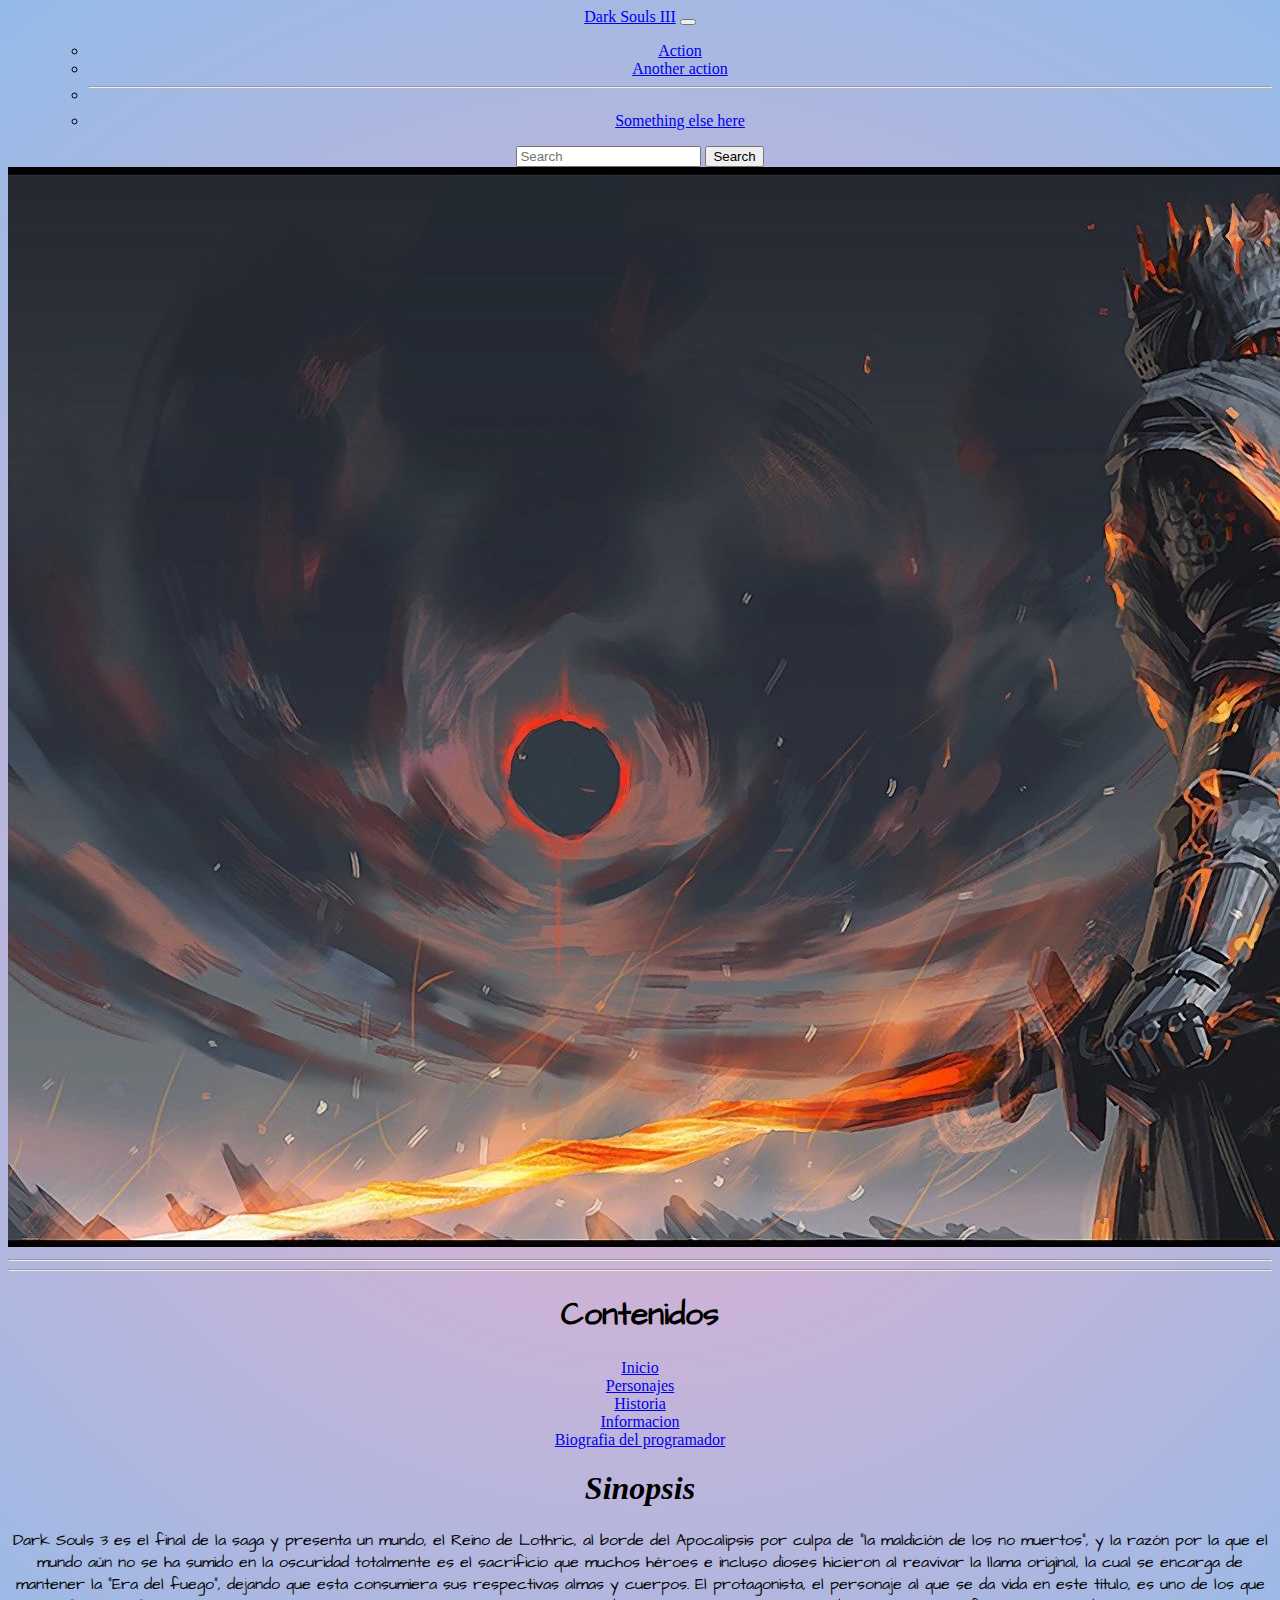
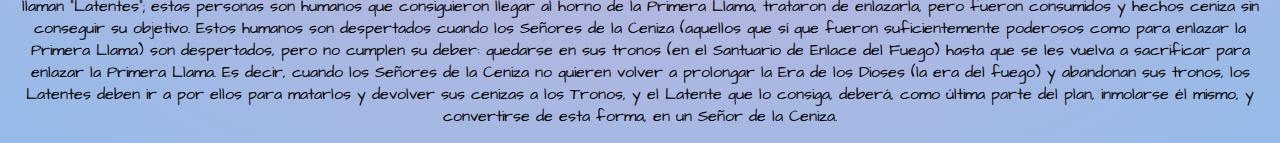
<file: index.html>
<!DOCTYPE html>
<html lang="en">
<head>
    <meta charset="UTF-8">
    <meta http-equiv="X-UA-Compatible" content="IE=edge">
    <meta name="viewport" content="width=device-width, initial-scale=1.0">
    <title>Dark Souls III</title>


    <link rel="stylesheet" href="estilos.css">

    <link href="https://cdn.jsdelivr.net/npm/bootstrap@5.1.3/dist/css/bootstrap.min.css" rel="stylesheet" integrity="sha384-1BmE4kWBq78iYhFldvKuhfTAU6auU8tT94WrHftjDbrCEXSU1oBoqyl2QvZ6jIW3" crossorigin="anonymous">

    <script src="https://cdn.jsdelivr.net/npm/bootstrap@5.1.3/dist/js/bootstrap.bundle.min.js" integrity="sha384-ka7Sk0Gln4gmtz2MlQnikT1wXgYsOg+OMhuP+IlRH9sENBO0LRn5q+8nbTov4+1p" crossorigin="anonymous"></script>

    <link rel="preconnect" href="https://fonts.googleapis.com">
    <link rel="preconnect" href="https://fonts.gstatic.com" crossorigin>
    <link href="https://fonts.googleapis.com/css2?family=Akaya+Telivigala&family=Architects+Daughter&display=swap" rel="stylesheet">
</head>
<body class="fondo texto">
    <header>
        <nav class="navbar navbar-expand-lg navbar-dark bg-dark">
            <div class="container-fluid">
              <a class="navbar-brand" href="https://www.eliteguias.com/guias/d/dksl3/dark-souls-iii.php"target = blank>Dark Souls III</a>
              <button class="navbar-toggler" type="button" data-bs-toggle="collapse" data-bs-target="#navbarSupportedContent" aria-controls="navbarSupportedContent" aria-expanded="false" aria-label="Toggle navigation">
                <span class="navbar-toggler-icon"></span>
              </button>
              <div class="collapse navbar-collapse" id="navbarSupportedContent">
                <ul class="navbar-nav me-auto mb-2 mb-lg-0">
                    <ul class="dropdown-menu" aria-labelledby="navbarDropdown">
                      <li><a class="dropdown-item" href="#">Action</a></li>
                      <li><a class="dropdown-item" href="#">Another action</a></li>
                      <li><hr class="dropdown-divider"></li>
                      <li><a class="dropdown-item" href="#">Something else here</a></li>
                    </ul>
                  </li>
                </ul>
                <form class="d-flex">
                  <input class="form-control me-2" type="search" placeholder="Search" aria-label="Search">
                  <button class="btn btn-outline-success" type="submit">Search</button>
                </form>
              </div>
            </div>
          </nav>
    </header>

    <main>
      <img src="img/Imagen1.png" alt="Señor de la ceniza" class="w-100 img-fluid">
      
      <hr class="mt-4">
      <hr class="mt-2">


      <h1 class="fuente">
        Contenidos
      </h1>
      <li><a href="index.html">Inicio</a></li>
      <li><a href="personajes.html">Personajes</a></li>
      <li><a href="historia.html">Historia</a></li>
      <li><a href="dondever.html">Informacion</a></li>
      <li><a href="informacion.html">Biografia del programador</a></li>

      <div class="container">
        <div class="row">

          <div class="mt-3">

            <h1 class="titulo">
              Sinopsis
            </h1>

            <p class="fuente">
              Dark Souls 3 es el final de la saga y presenta un mundo, el Reino de Lothric, al borde del Apocalipsis por culpa de "la maldición de los no muertos", y la razón por la que el mundo aún no se ha sumido en la oscuridad totalmente es el sacrificio que muchos héroes e incluso dioses hicieron al reavivar la llama original, la cual se encarga de mantener la "Era del fuego", dejando que esta consumiera sus respectivas almas y cuerpos.
              El protagonista, el personaje al que se da vida en este título, es uno de los que llaman "Latentes"; estas personas son humanos que consiguieron llegar al horno de la Primera Llama, trataron de enlazarla, pero fueron consumidos y hechos ceniza sin conseguir su objetivo. Estos humanos son despertados cuando los Señores de la Ceniza (aquellos que sí que fueron suficientemente poderosos como para enlazar la Primera Llama) son despertados, pero no cumplen su deber: quedarse en sus tronos (en el Santuario de Enlace del Fuego) hasta que se les vuelva a sacrificar para enlazar la Primera Llama. Es decir, cuando los Señores de la Ceniza no quieren volver a prolongar la Era de los Dioses (la era del fuego) y abandonan sus tronos, los Latentes deben ir a por ellos para matarlos y devolver sus cenizas a los Tronos, y el Latente que lo consiga, deberá, como última parte del plan, inmolarse él mismo, y convertirse de esta forma, en un Señor de la Ceniza.
              </p>
          </div>
      </div>
    </div>

    </main>

    <footer>


    </footer>
</body>
</html>
</file>
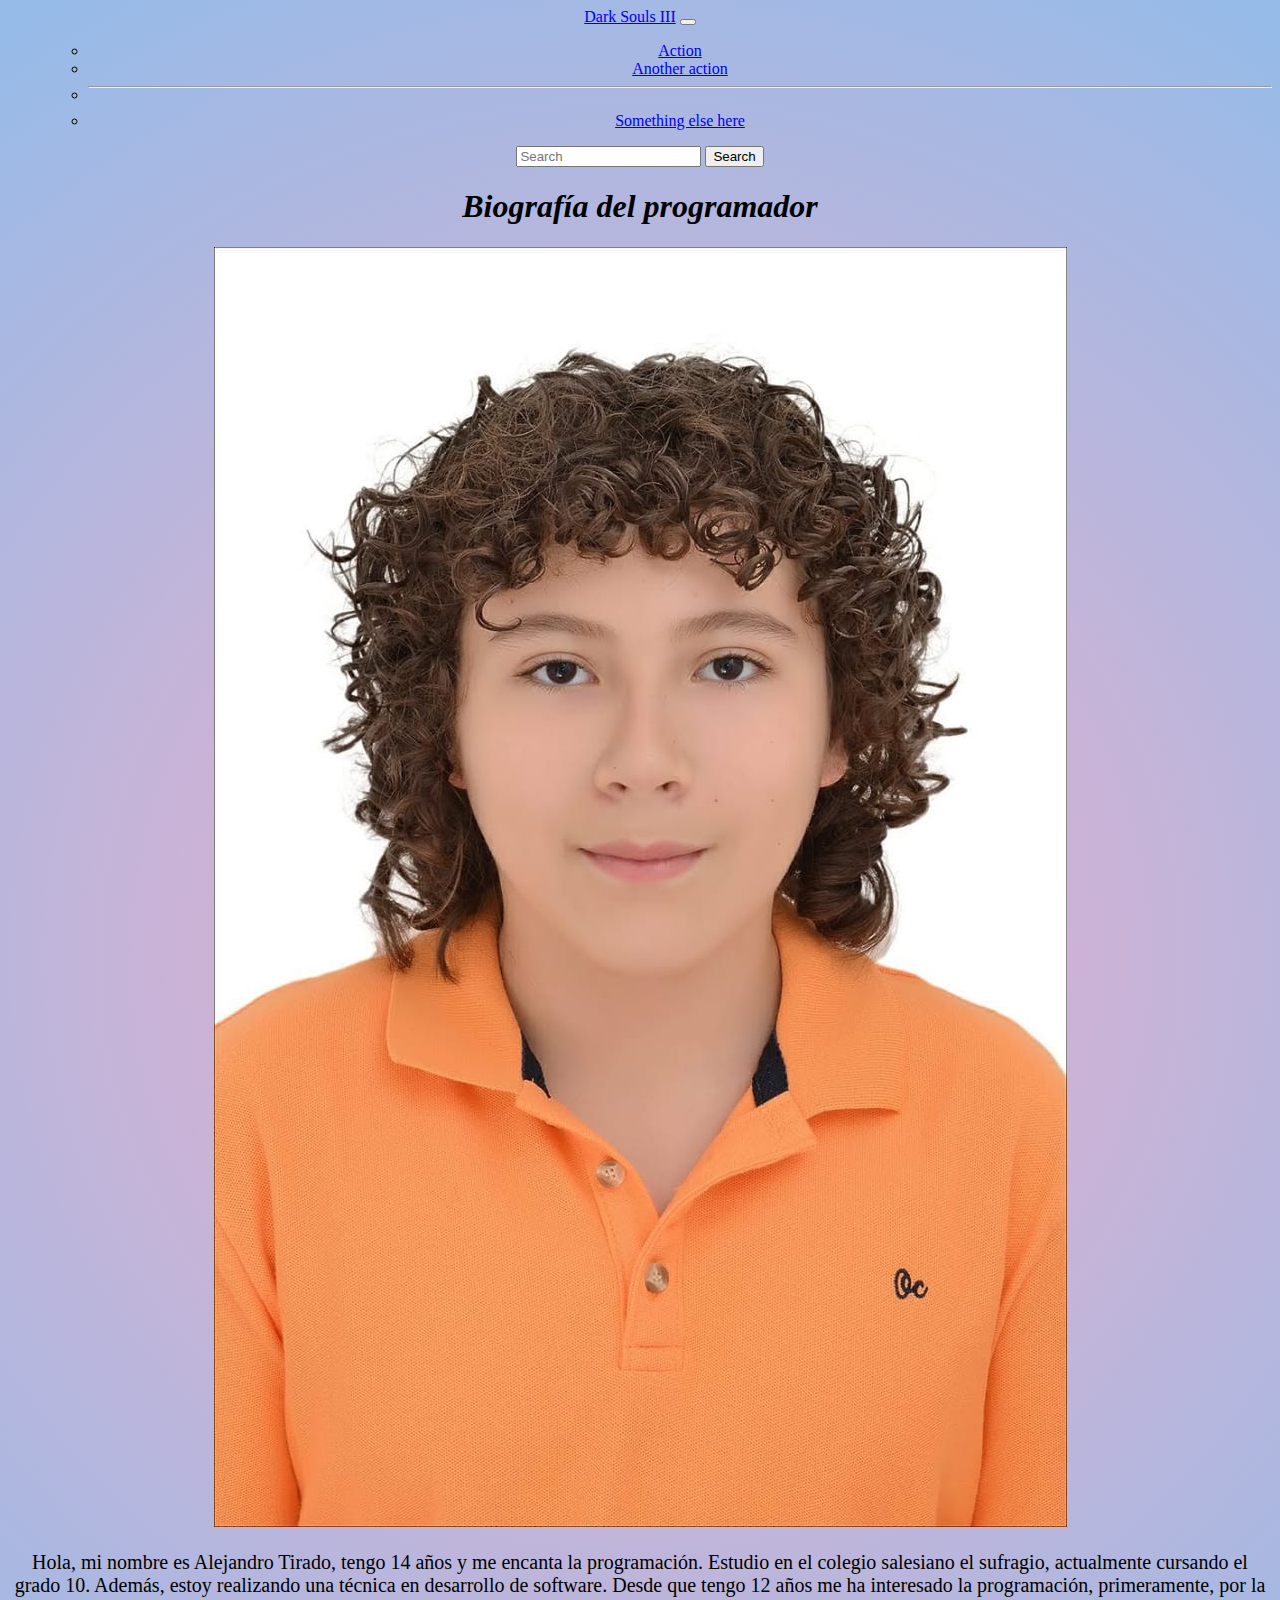
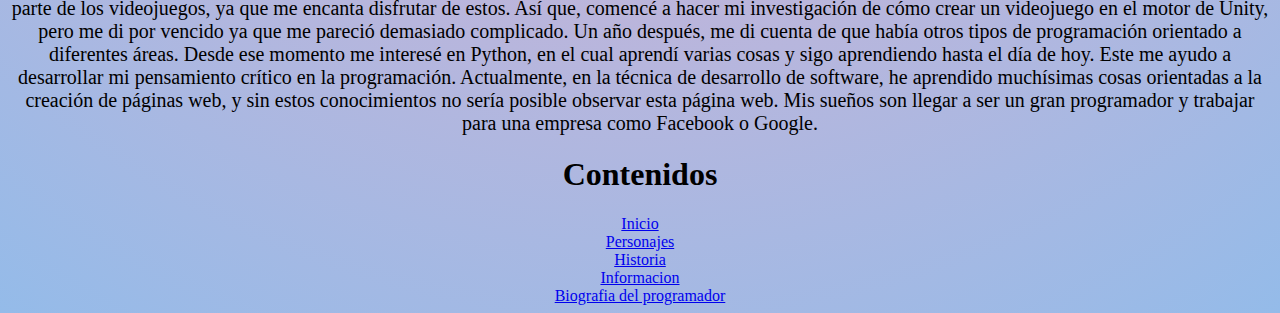
<file: informacion.html>
<!DOCTYPE html>
<html lang="en">
<head>
    <meta charset="UTF-8">
    <meta http-equiv="X-UA-Compatible" content="IE=edge">
    <meta name="viewport" content="width=device-width, initial-scale=1.0">
    <title>Dark Souls III</title>


    <link rel="stylesheet" href="estilos.css">

    <link href="https://cdn.jsdelivr.net/npm/bootstrap@5.1.3/dist/css/bootstrap.min.css" rel="stylesheet" integrity="sha384-1BmE4kWBq78iYhFldvKuhfTAU6auU8tT94WrHftjDbrCEXSU1oBoqyl2QvZ6jIW3" crossorigin="anonymous">

    <script src="https://cdn.jsdelivr.net/npm/bootstrap@5.1.3/dist/js/bootstrap.bundle.min.js" integrity="sha384-ka7Sk0Gln4gmtz2MlQnikT1wXgYsOg+OMhuP+IlRH9sENBO0LRn5q+8nbTov4+1p" crossorigin="anonymous"></script>
</head>
<body class="fondo texto">
    <header>
        <nav class="navbar navbar-expand-lg navbar-dark bg-dark">
            <div class="container-fluid">
              <a class="navbar-brand" href="https://www.eliteguias.com/guias/d/dksl3/dark-souls-iii.php"target = blank>Dark Souls III</a>
              <button class="navbar-toggler" type="button" data-bs-toggle="collapse" data-bs-target="#navbarSupportedContent" aria-controls="navbarSupportedContent" aria-expanded="false" aria-label="Toggle navigation">
                <span class="navbar-toggler-icon"></span>
              </button>
              <div class="collapse navbar-collapse" id="navbarSupportedContent">
                <ul class="navbar-nav me-auto mb-2 mb-lg-0">
                    <ul class="dropdown-menu" aria-labelledby="navbarDropdown">
                      <li><a class="dropdown-item" href="#">Action</a></li>
                      <li><a class="dropdown-item" href="#">Another action</a></li>
                      <li><hr class="dropdown-divider"></li>
                      <li><a class="dropdown-item" href="#">Something else here</a></li>
                    </ul>
                </ul>
                <form class="d-flex">
                  <input class="form-control me-2" type="search" placeholder="Search" aria-label="Search">
                  <button class="btn btn-outline-success" type="submit">Search</button>
                </form>
              </div>
            </div>
          </nav>
    </header>

    <main>
       
      <h1 class="titulo">
        Biografía del programador
      </h1>

          <div class="container">

            <div class="row">

                <div class="col-4">
                  <img src="img/yo.png" alt="" class="w-100">
                </div>

                <div class="col-8 bio fuente mt-4">
                    <p>
                      Hola, mi nombre es Alejandro Tirado, tengo 14 años y me encanta la programación. Estudio en el colegio salesiano el sufragio, actualmente cursando el grado 10. Además, estoy realizando una técnica en desarrollo de software. Desde que tengo 12 años me ha interesado la programación, primeramente, por la parte de los videojuegos, ya que me encanta disfrutar de estos. Así que, comencé a hacer mi investigación de cómo crear un videojuego en el motor de Unity, pero me di por vencido ya que me pareció demasiado complicado. Un año después, me di cuenta de que había otros tipos de programación orientado a diferentes áreas. Desde ese momento me interesé en Python, en el cual aprendí varias cosas y sigo aprendiendo hasta el día de hoy. Este me ayudo a desarrollar mi pensamiento crítico en la programación. Actualmente, en la técnica de desarrollo de software, he aprendido muchísimas cosas orientadas a la creación de páginas web, y sin estos conocimientos no sería posible observar esta página web. Mis sueños son llegar a ser un gran programador y trabajar para una empresa como Facebook o Google.
                    </p>
                </div>
              </div>
              <h1 class="fuente">
                Contenidos
              </h1>
              <li><a href="index.html">Inicio</a></li>
              <li><a href="personajes.html">Personajes</a></li>
              <li><a href="historia.html">Historia</a></li>
              <li><a href="dondever.html">Informacion</a></li>
              <li><a href="informacion.html">Biografia del programador</a></li>
                

                   
            </div>
        


   
    





    
    

        

       

          
    </main>

    <footer>


    </footer>
</body>
</html>
</file>
<file: estilos.css>
.fondo{
    background: rgb(238,174,202);
    background: radial-gradient(circle, rgba(238,174,202,1) 0%, rgba(148,187,233,1) 100%);
}

.texto{
    color: black;
    text-align: center;
   
}

.titulo{
    font-style: italic;
}

.links{
    font-size: 26px;
}

.bio{
    font-size: 20px;
    text-align: center;
}

.fuente{
    font-family: 'Akaya Telivigala', cursive;
    font-family: 'Architects Daughter', cursive;
    
}
</file>
